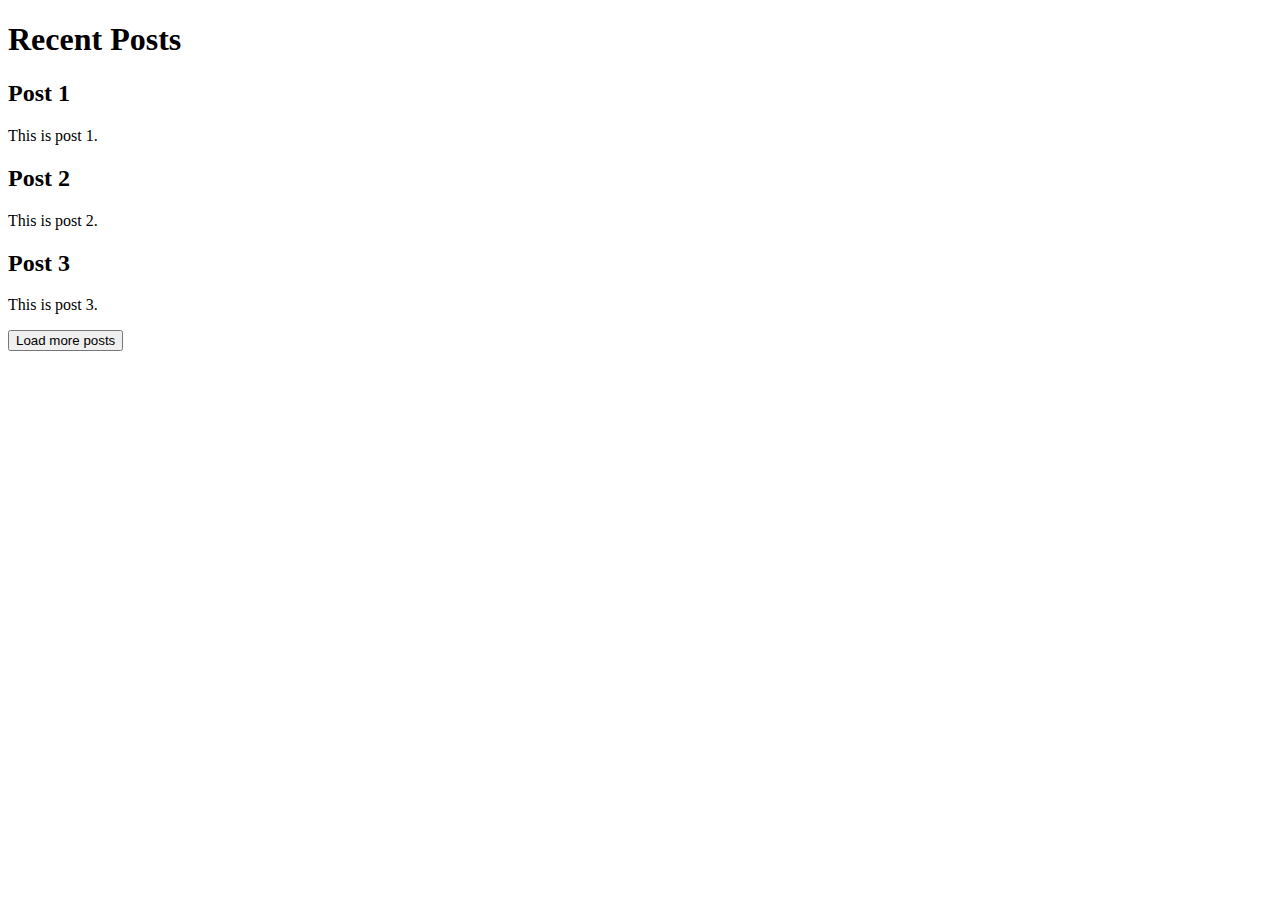
<file: ajax/ajax-example.html>
<!doctype html>
<html lang="en">
<head>
  <title>Ajax Example</title>
  <script src="https://code.jquery.com/jquery-2.1.4.min.js"></script>
<script>
$(function() {
  const $button = $('#load-more-posts');
  $button.on('click', function () {
    console.log('Button clicked, performing ajax call...');
    $.ajax('more-posts.html', { method: 'GET' })
    .then(function (morePostsHtml) {
      console.log('Success: ', morePostsHtml);
      $button.replaceWith(morePostsHtml);
    });
  });
});
</script>
</head>
<body>
  <section>
    <h1>Recent Posts</h1>
    <article>
      <h2>Post 1</h2>
      <p>This is post 1.</p>
    </article>
    <article>
      <h2>Post 2</h2>
      <p>This is post 2.</p>
    </article>
    <article>
      <h2>Post 3</h2>
      <p>This is post 3.</p>
    </article>
    <button id="load-more-posts">Load more posts</button>
  </section>
</body>
</html>
</file>
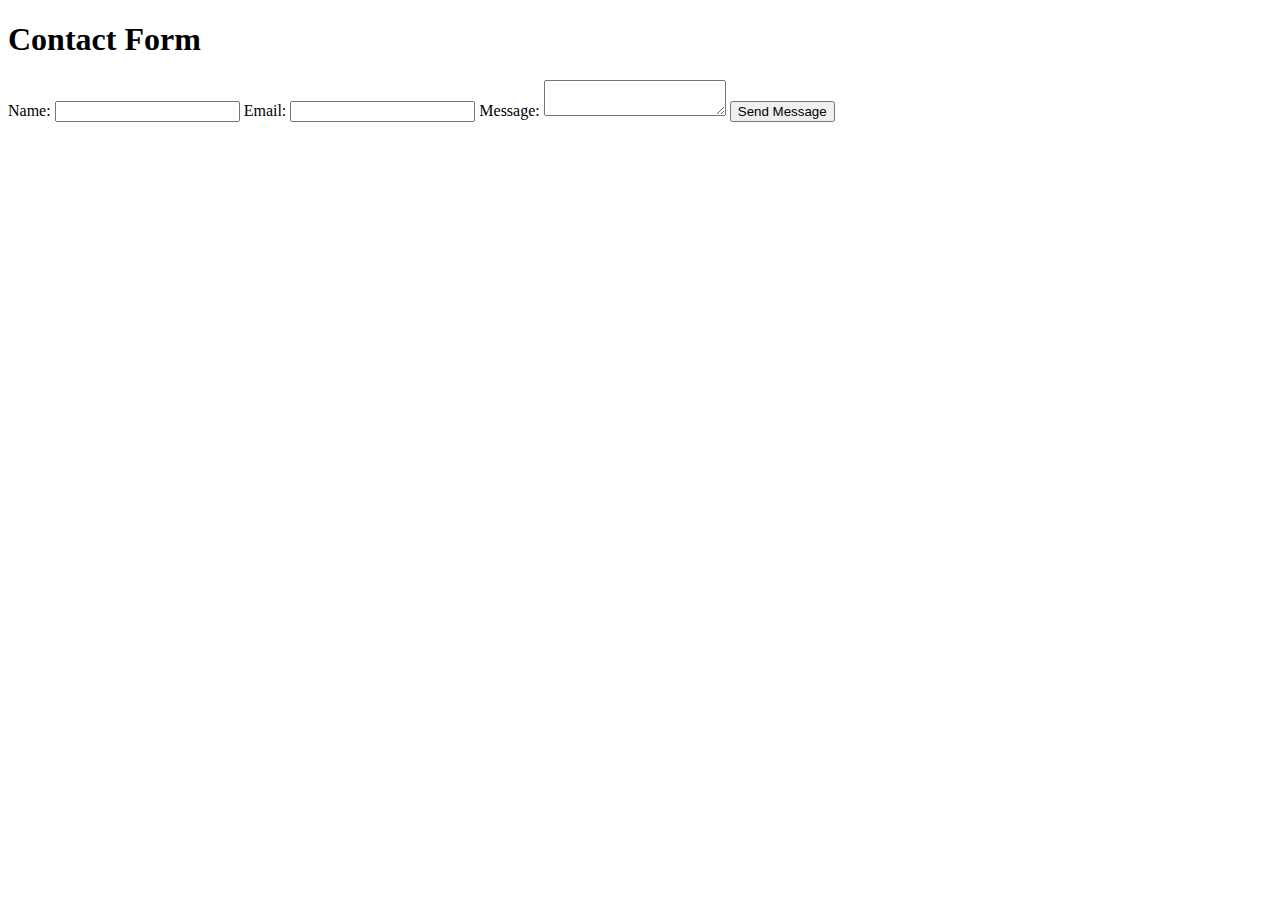
<file: ajax/form-ajax.html>
<!doctype html>
<html lang="en">
<head>
  <title>Ajax Form Submission Example</title>
  <script src="https://code.jquery.com/jquery-2.1.4.min.js"></script>
</head>
<body>
  <form id="my-form">
    <h1>Contact Form</h1>
    
    <label for="name">Name:</label>
    <input type="text" id="name" name="name" required>
    
    <label for="email">Email:</label>
    <input type="email" id="email" name="email" required>
    
    <label for="message">Message:</label>
    <textarea id="message" name="message" required></textarea>
    
    <button type="submit">Send Message</button>
  </form>

  <!-- Your AJAX script will go here -->
  <script>
    // $(document).ready(function() {
    //   $('#my-form2-abcd').on('submit', function(event) {
    //     event.preventDefault(); // Prevent the default form submit action
    //     var formData = $(this).serialize(); // Serialize form data
    //       if(formData.length < 1) {
    //         alert("Tweets Must contain atleast 1 character");
    //       };
        
    //     $.ajax({
    //       type: "POST",
    //       url: "/tweets", // Replace with your server endpoint
    //       data: formData,
    //       success: function(response) {
    //         // Handle success (show success message, clear form, etc.)
    //         alert("Message sent successfully!");
    //       },
    //       error: function(xhr, status, error) {
    //         // Handle errors (show error message, etc.)
    //         alert("An error occurred: " + error);
    //       }
    //     });
    //   });
    // });
    </script>

</body>
</html>
</file>
